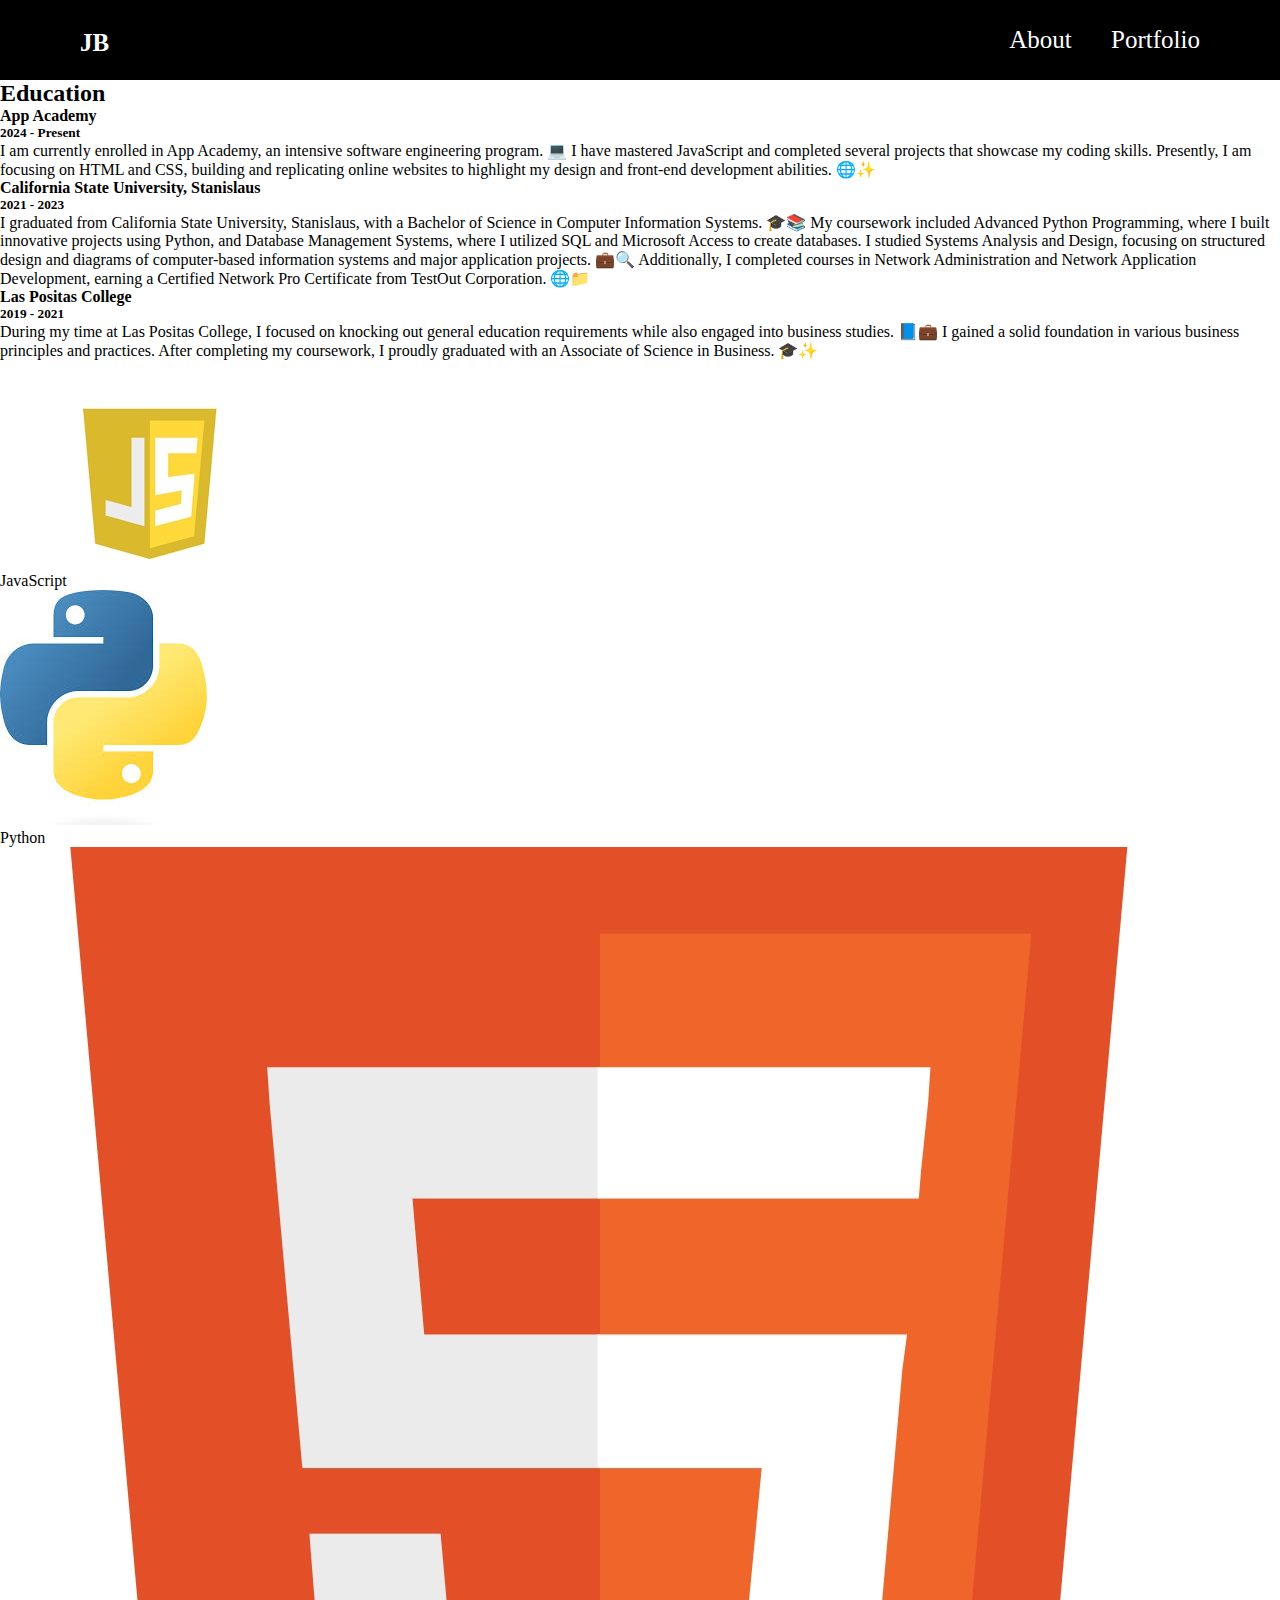
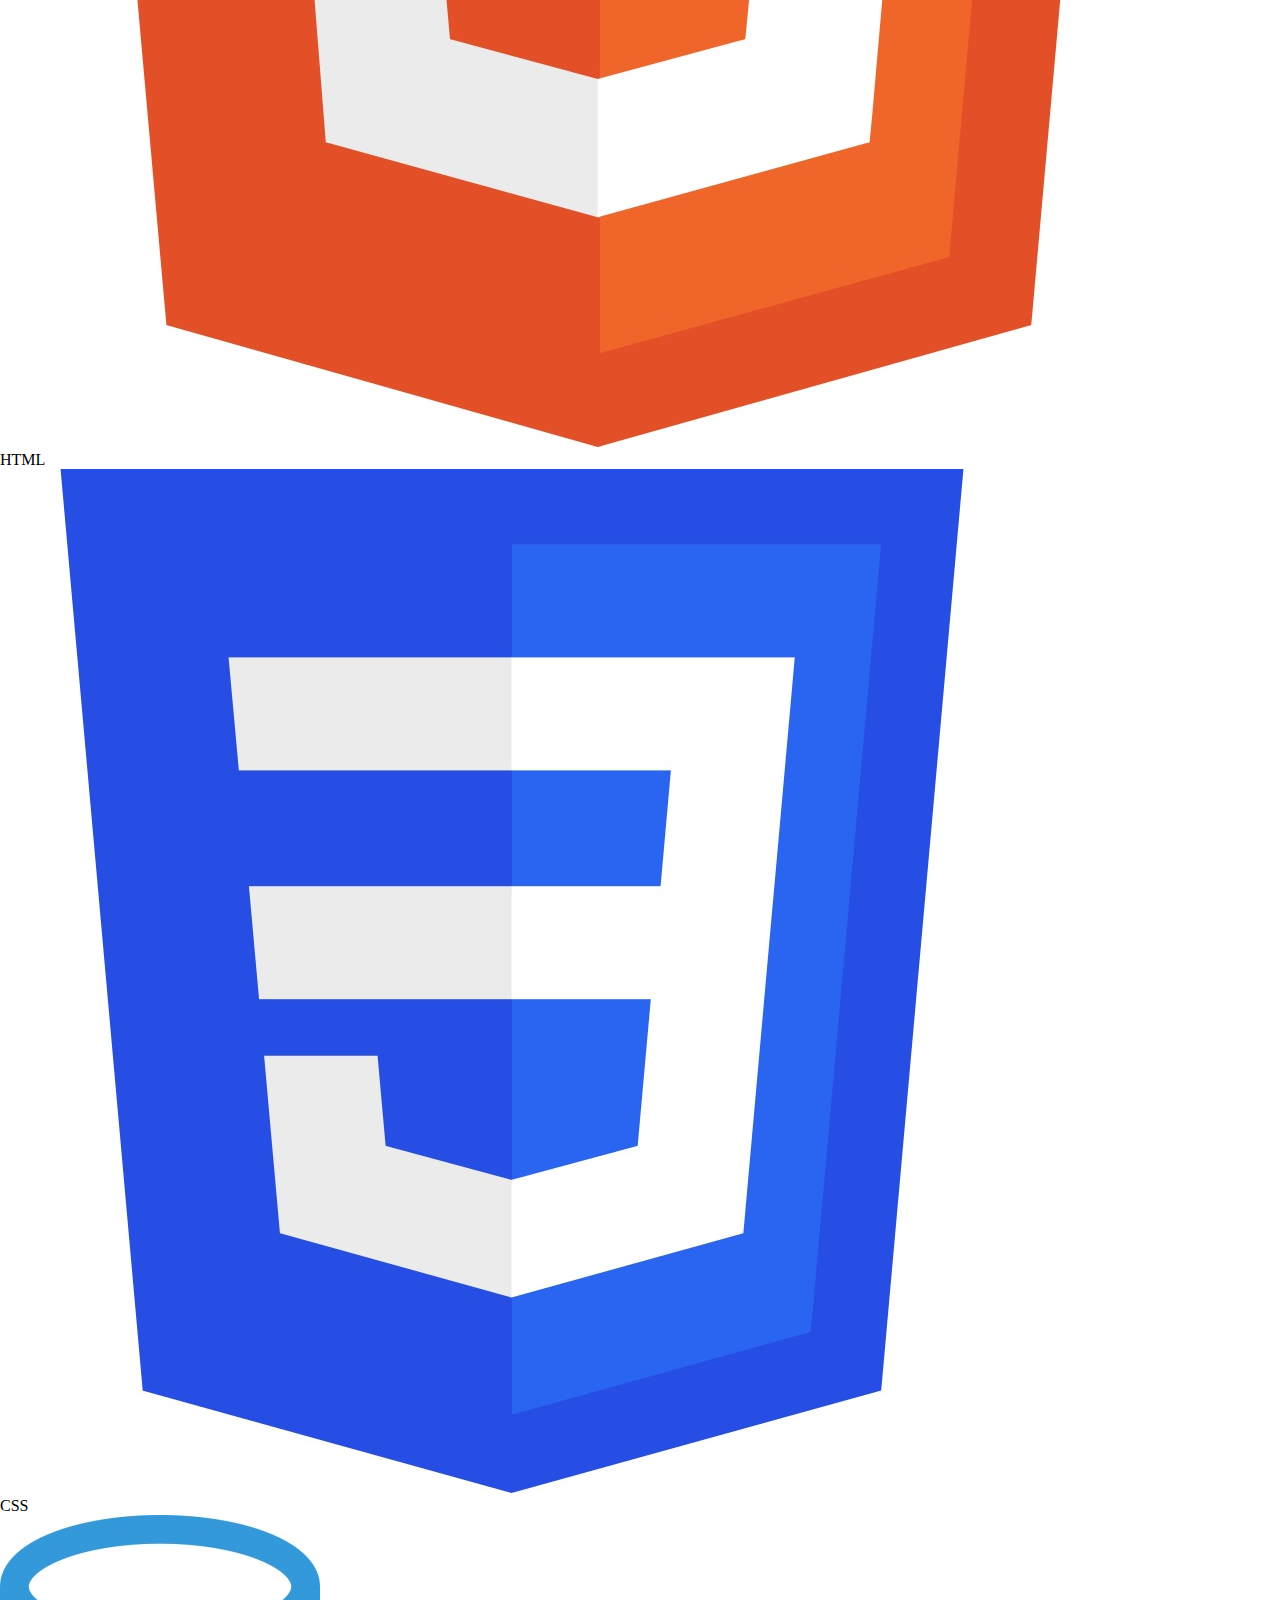
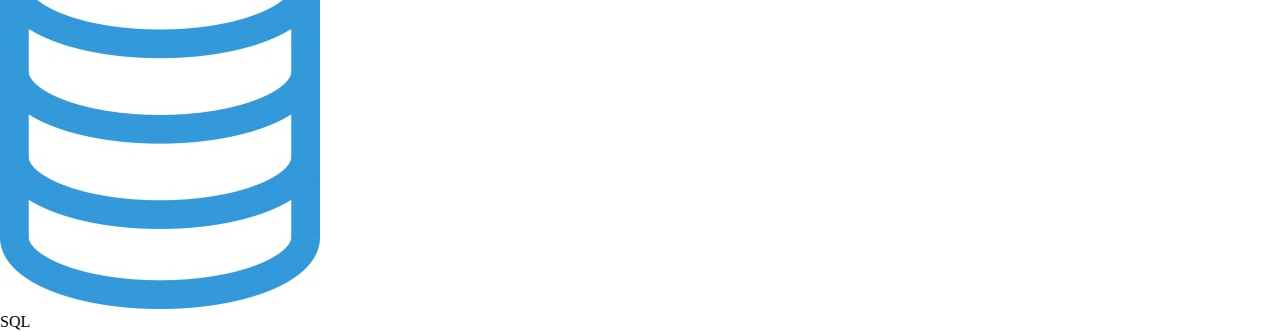
<file: about.html>
<!DOCTYPE html>
<html lang="en">
<head>
    <meta charset="UTF-8">
    <meta name="viewport" content="width=device-width, initial-scale=1.0">
    <title>About Jivan</title>
    <link href="about.css" rel="stylesheet">
    <nav>
        <h3><a href="index.html" >JB</h3>
        <div class="nav-buttons">
            <a href="about.html">About</a>
            <a href="portfolio.html">Portfolio</a>
        </div>
    </nav>    
</head>
<body>
    <div class="education-all">
        <h2>Education</h2>
        <div class="first-education">
            <h4>App Academy</h4>
            <h5>2024 - Present</h5>
            <p>I am currently enrolled in App Academy, an intensive 
                software engineering program. 💻 I have mastered 
                JavaScript and completed several projects that showcase 
                my coding skills. Presently, I am focusing on HTML and 
                CSS, building and replicating online websites to highlight 
                my design and front-end development abilities. 🌐✨</p>
        </div>
        <div class="second-education">
            <h4>California State University, Stanislaus</h4>
            <h5>2021 - 2023</h5>
            <p>I graduated from California State University, Stanislaus, with 
                a Bachelor of Science in Computer Information Systems. 🎓📚 
                My coursework included Advanced Python Programming, where I built 
                innovative projects using Python, and Database Management Systems, 
                where I utilized SQL and Microsoft Access to create databases. 
                I studied Systems Analysis and Design, focusing on structured design and diagrams 
                of computer-based information systems and major application projects. 💼🔍 
                Additionally, I completed courses in Network Administration and 
                Network Application Development, earning a Certified 
                Network Pro Certificate from TestOut Corporation. 🌐📁 </p>
        </div>
        <div class="third-education">
            <h4>Las Positas College</h4>
            <h5>2019 - 2021</h5>
            <p>During my time at Las Positas College, I focused on knocking 
                out general education requirements while also engaged into 
                business studies. 📘💼 I gained a solid foundation in various 
                business principles and practices. After completing my 
                coursework, I proudly graduated with an Associate of 
                Science in Business. 🎓✨</p>
        </div>
    </div>
    <div class="programming-everything">
        <h3 class="programming-text">Programming Languages</h3>
        <div class="programming-all">
            <div class="js-all">
                <img class="jspic" src="/images/js.jpg" alt="JavaScript">
                <p>JavaScript</p>
            </div>
            <div class="python-all">
                <img src="/images/python.jpg" alt="Python">
                <p>Python</p>
            </div>
            <div class="html-all">
                <img src="/images/html.jpg" alt="html">
                <p>HTML</p>
            </div>
            <div class="css-all">
                <img src="/images/css.jpg" alt="css">
                <p>CSS</p>
            </div>
            <div class="sql-all">
                <img class="sqlpic" src="/images/sql.jpg" alt="sql">
                <p>SQL</p>
            </div>
        </div>
    </div>
</body>
</html>
</file>
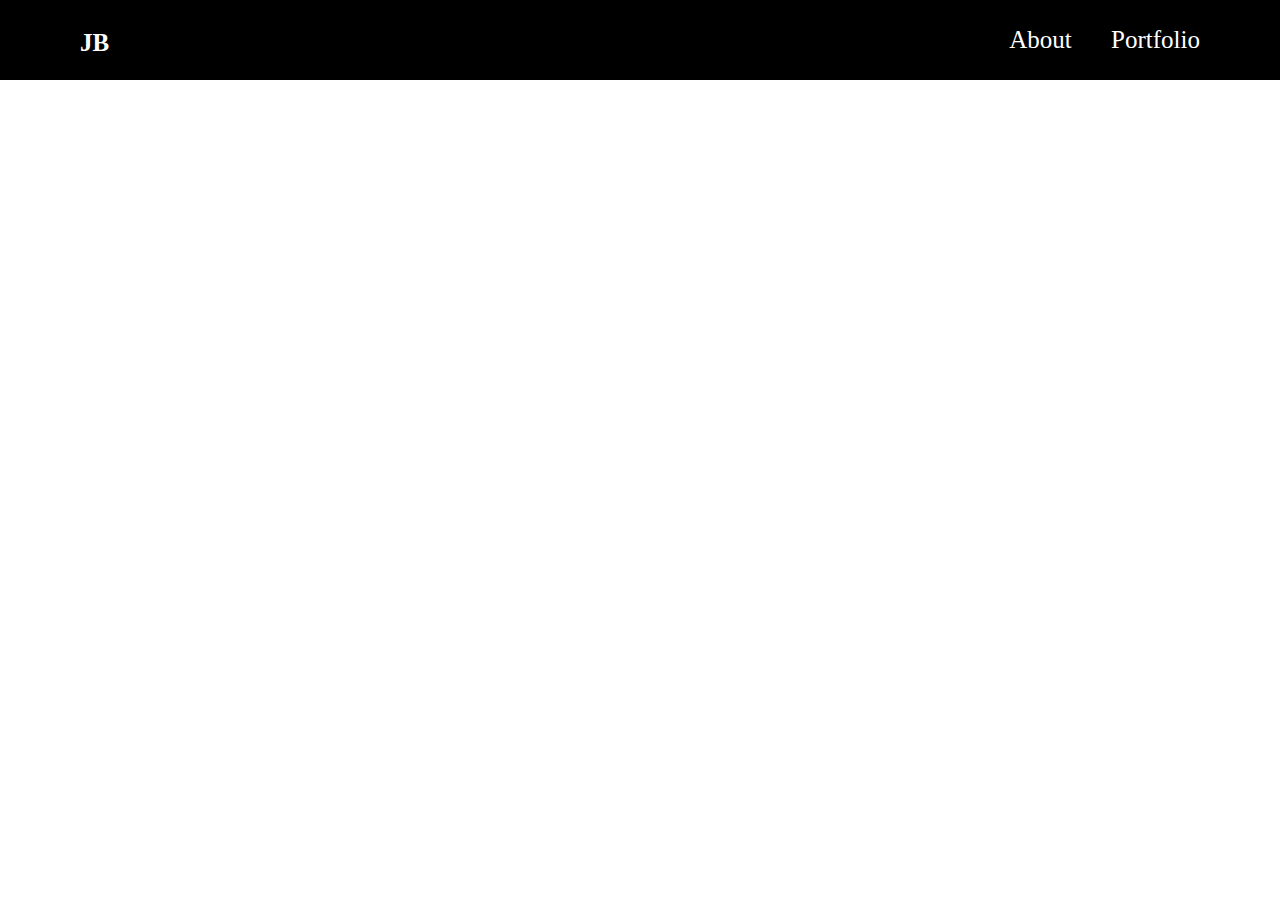
<file: portfolio.html>
<!DOCTYPE html>
<html lang="en">
<head>
    <meta charset="UTF-8">
    <meta name="viewport" content="width=device-width, initial-scale=1.0">
    <title>Jivan's Portfolio</title>
    <link href="portfolio.css" rel="stylesheet">
    <nav>
        <h3><a href="index.html" >JB</h3>
        <div class="nav-buttons">
            <a href="about.html">About</a>
            <a href="portfolio.html">Portfolio</a>
        </div>
    </nav>  
</head>
<body>
    
</body>
</html>
</file>
<file: about.css>
* {
    margin: 0;
    box-sizing: border-box;
}

nav {
    display: flex;
    justify-content: space-between;
    background-color: black;
    padding: 20px;
}


h3 {
    font-family: Comic Sans MS, Comic Sans, cursive;
    font-size: 35px;
    color: white;
    margin-left: 60px;
}

.nav-buttons {
    display: flex;
    justify-content: space-between;
    width: 230px;
    align-items: center;
    margin-right: 60px;
}

a {
    text-decoration: none;
    font-family: Sans MS, Comic Sans, cursive;
    color: white;
    font-size: 25px;
}
</file>
<file: portfolio.css>
* {
    margin: 0;
    box-sizing: border-box;
}

nav {
    display: flex;
    justify-content: space-between;
    background-color: black;
    padding: 20px;
}


h3 {
    font-family: Comic Sans MS, Comic Sans, cursive;
    font-size: 35px;
    color: white;
    margin-left: 60px;
}

.nav-buttons {
    display: flex;
    justify-content: space-between;
    width: 230px;
    align-items: center;
    margin-right: 60px;
}

a {
    text-decoration: none;
    font-family: Sans MS, Comic Sans, cursive;
    color: white;
    font-size: 25px;
}
</file>
